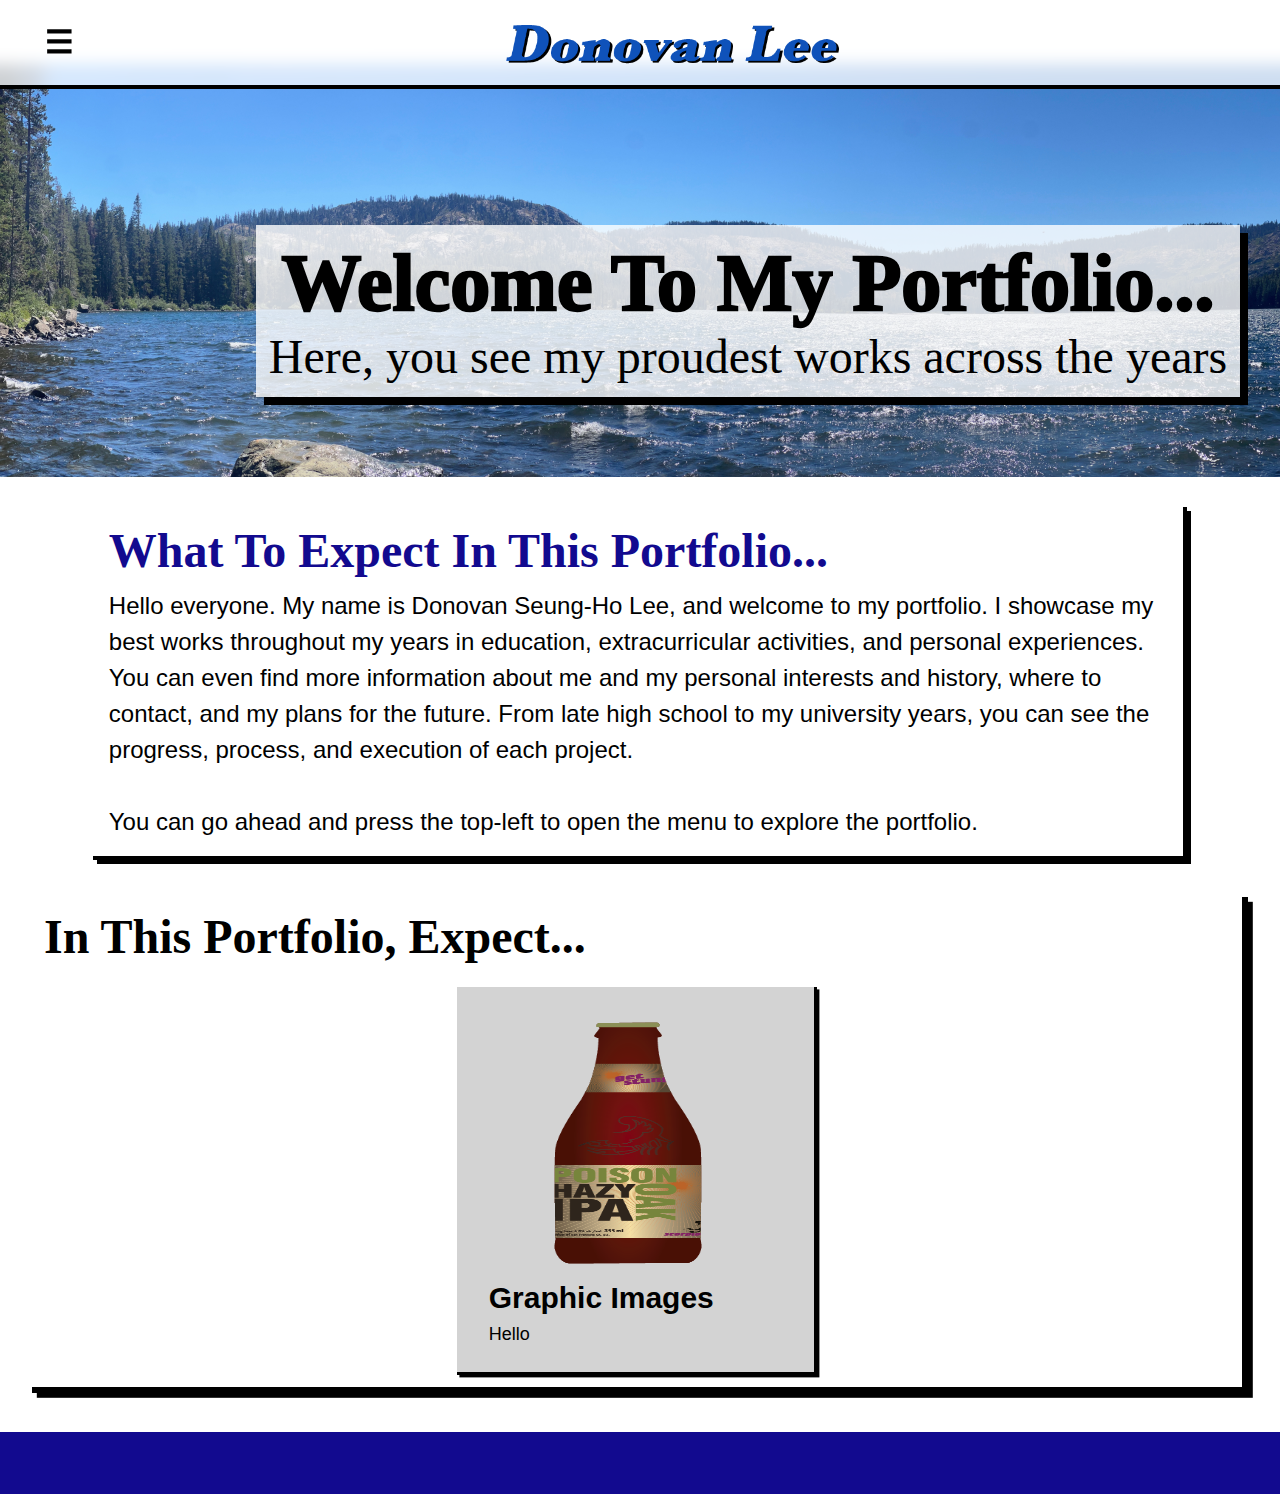
<file: index.html>
<!DOCTYPE html>
<html>
    <head>
        <meta charset = "utf-8">
        <title>
            Portfolio Of Donovan S. Lee
        </title>
        <link rel="stylesheet" href="styles.css">
        <link rel="stylesheet" href="homeStyle.css">

        <script src="navbar.js"></script>

        <link rel="stylesheet" href="https://fonts.googleapis.com/css2?family=Baskervville">
        <link rel="stylesheet" href="https://fonts.googleapis.com/css2?family=DM+Sans">
    </head>

    <body>
        <header>
            <span onclick="navbarOn()">
                <h1 id="onButton">
                    &#9776;
                </h1>
            </span>
            <a href="index.html">
                <img src="imgs/logo.png" alt="Portfolio Of Donovan Lee Logo">
            </a>
        </header>
        
        <div>
            <div id = "navbar" class="overlay">
                <span href="javascript:void(0)"  class = "button">
                    <h1 id="offButton" onclick="navbarOff()">
                        &times;
                    </h1>
                </span>
                
                <div id="otherContent">
                    <a href="About/about.html">
                        <h1>
                            About Me
                        </h1>
                    </a> <br><br>
                    <a href="#">
                        <h1>
                            My Work
                        </h1>
                    </a><br>
                    <a href="#">
                        <h3>
                            Graphic Design
                        </h3>
                    </a><br>
                    <a href="#">
                        <h3>
                            3D Modeling
                        </h3>
                    </a><br>
                    <a href="#">
                        <h3>
                            Photography
                        </h3>
                    </a><br>
                    <a href="#">
                        <h3>
                            Coding
                        </h3>
                    </a><br><br>
                    <a href="#">
                        <h1>
                            Future Plans
                        </h1>
                    </a> <br><br>
                    <a href="#">
                        <h1>
                            Contact
                        </h1>
                    </a>
                </div>

            </div>
        </div>

        <div id="intro">
            <div id="lakeside">
                <img src="imgs/lakeside.jpg" alt="Image For Top Part For Home Page">
            </div>
            <div id="headline">
                <h1>
                    Welcome To My Portfolio...
                </h1>
                <h2>
                    Here, you see my proudest works across the years
                </h2>
            </div>
        </div>
        
        <div class="mainContent">
            <div id="textField">
                <h1>
                    What to expect in this Portfolio...
                </h1>

                <p>
                    Hello everyone. My name is Donovan Seung-Ho Lee, and welcome to my portfolio. I showcase my best works throughout my years in education, extracurricular activities, and personal experiences. You can even find more information about me and my personal interests and history, where to contact, and my plans for the future. From late high school to my university years, you can see the progress, process, and execution of each project.
                    <br><br> You can go ahead and press the top-left to open the menu to explore the portfolio.
                </p>
            </div>

            <div id="expectation">
                <h1>
                    In this portfolio, expect...
                </h1>

                <section class = "gallery">
                    <div class = "entry" id="bottle">
                        <img src="Works/imgs/bottleContour-Graphic.png" alt="">
                        <div class = "caption">
                            <h1>
                                Graphic Images
                            </h1>
                            <p>
                                Hello
                            </p>
                        </div>
                    </div>
                </section>
            </div>
        </div>

        <footer>
            <h1> 
                Have A Nice day
            </h1>
        </footer>
    </body>
</html>
</file>
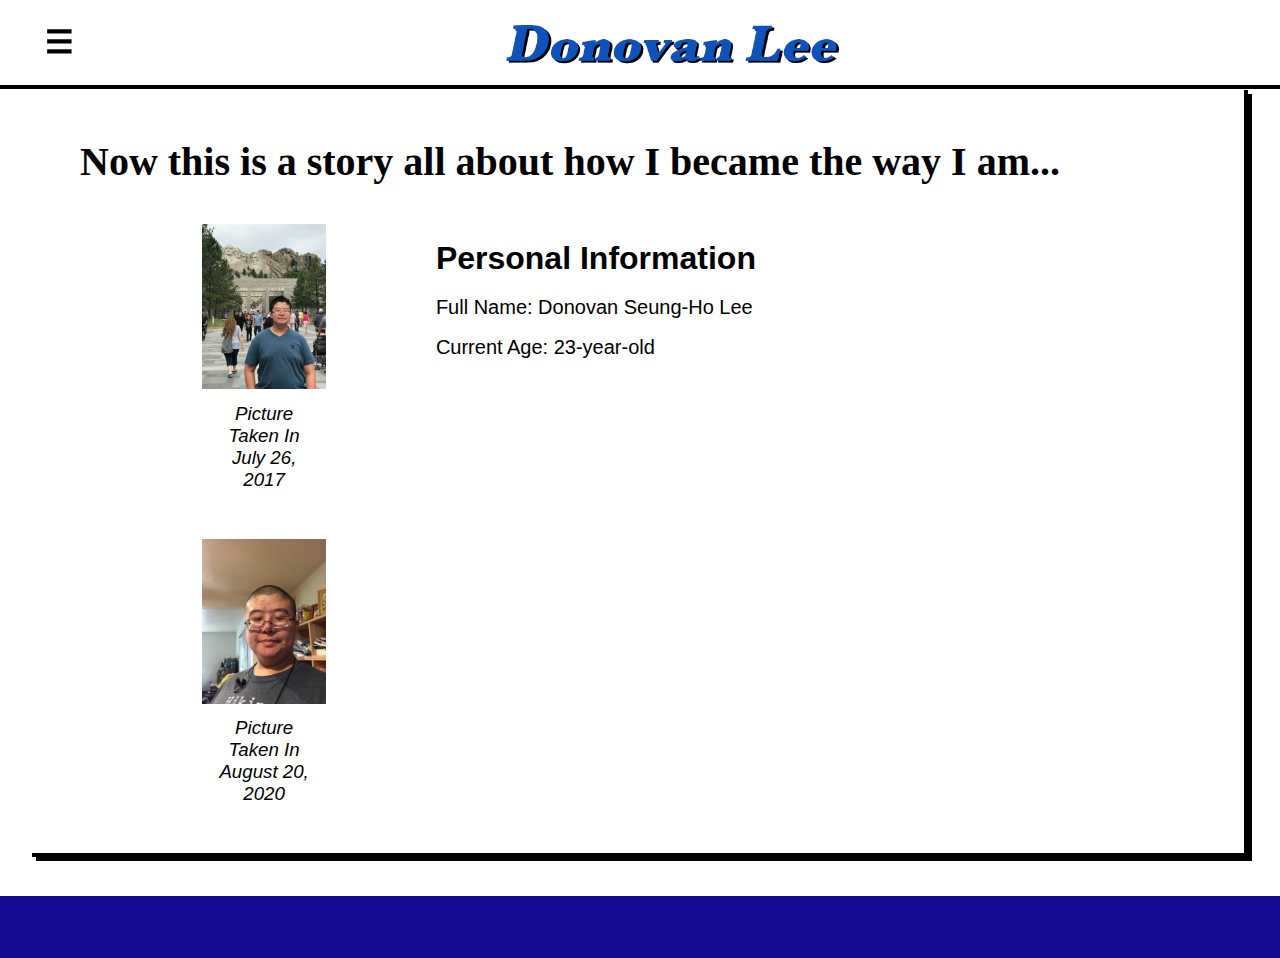
<file: About/about.html>
<!DOCTYPE html>
<html>
    <head>
        <meta charset = "utf-8">
        <title>
            Portfolio Of Donovan S. Lee - About
        </title>
        <link rel="stylesheet" href="../styles.css">
        <link rel="stylesheet" href="aboutStyle.css">
        <!-- <link rel="stylesheet" href="homeStyle.css"> -->

        <script src="../navbar.js"></script>

        <link rel="stylesheet" href="https://fonts.googleapis.com/css2?family=Baskervville">
        <link rel="stylesheet" href="https://fonts.googleapis.com/css2?family=DM+Sans">
    </head>

    <body>
        <header>
            <span onclick="navbarOn()">
                <h1 id="onButton">
                    &#9776;
                </h1>
            </span>
            <a href="../index.html">
                <img src="../imgs/logo.png" alt="Portfolio Of Donovan Lee Logo">
            </a>
        </header>

        <div>
            <div id = "navbar" class="overlay">
                <span href="javascript:void(0)"  class = "button">
                    <h1 id="offButton" onclick="navbarOff()">
                        &times;
                    </h1>
                </span>
                <div id="otherContent">
                    <a href="about.html">
                        <h1>
                            About Me
                        </h1>
                    </a> 
                    <a href="#">
                        <h1>
                            My Works
                        </h1>
                    </a>
                    <a href="#">
                        <h3>
                            Graphic Design
                        </h3>
                    </a>
                    <a href="#">
                        <h3>
                            Gifs / Animation
                        </h3>
                    </a>
                    <a href="#">
                        <h3>
                            3D Modeling
                        </h3>
                    </a>
                    <a href="#">
                        <h3>
                            Game Collaboration
                        </h3>
                    </a>
                    <a href="#">
                        <h3>
                            Photography
                        </h3>
                    </a>
                    <a href="#">
                        <h3>
                            Coding
                        </h3>
                    </a>
                    <a href="#">
                        <h1>
                            Future Plans
                        </h1>
                    </a>
                    <a href="#">
                        <h1>
                            Contact
                        </h1>
                    </a>
                </div>
            </div>
        </div>

        <div class="mainContent">
            <h1>
                Now this is a story all about how I became the way I am...
            </h1>

            <section>
                <article>
                    <div>
                        <img src="imgs/me1.JPG" alt="first photo of me">
                        <h3>
                            picture taken in July 26, 2017
                        </h3>
                    </div>
                    <div>
                        <img src="imgs/me2.jpeg" alt="second photo of me">
                        <h3>
                            picture taken in august 20, 2020
                        </h3>
                    </div>
                </article>

                <article id="info">
                    <h1>
                        Personal Information
                    </h1>
                    <p>
                        Full Name: Donovan Seung-Ho Lee <br>
                        Current Age: 23-year-old <br>
                    </p>
                </article>

            </section>
        </div>

        <footer>
            <h1> 
                Have A Nice day
            </h1>
        </footer>
    </body>
</html>
</file>
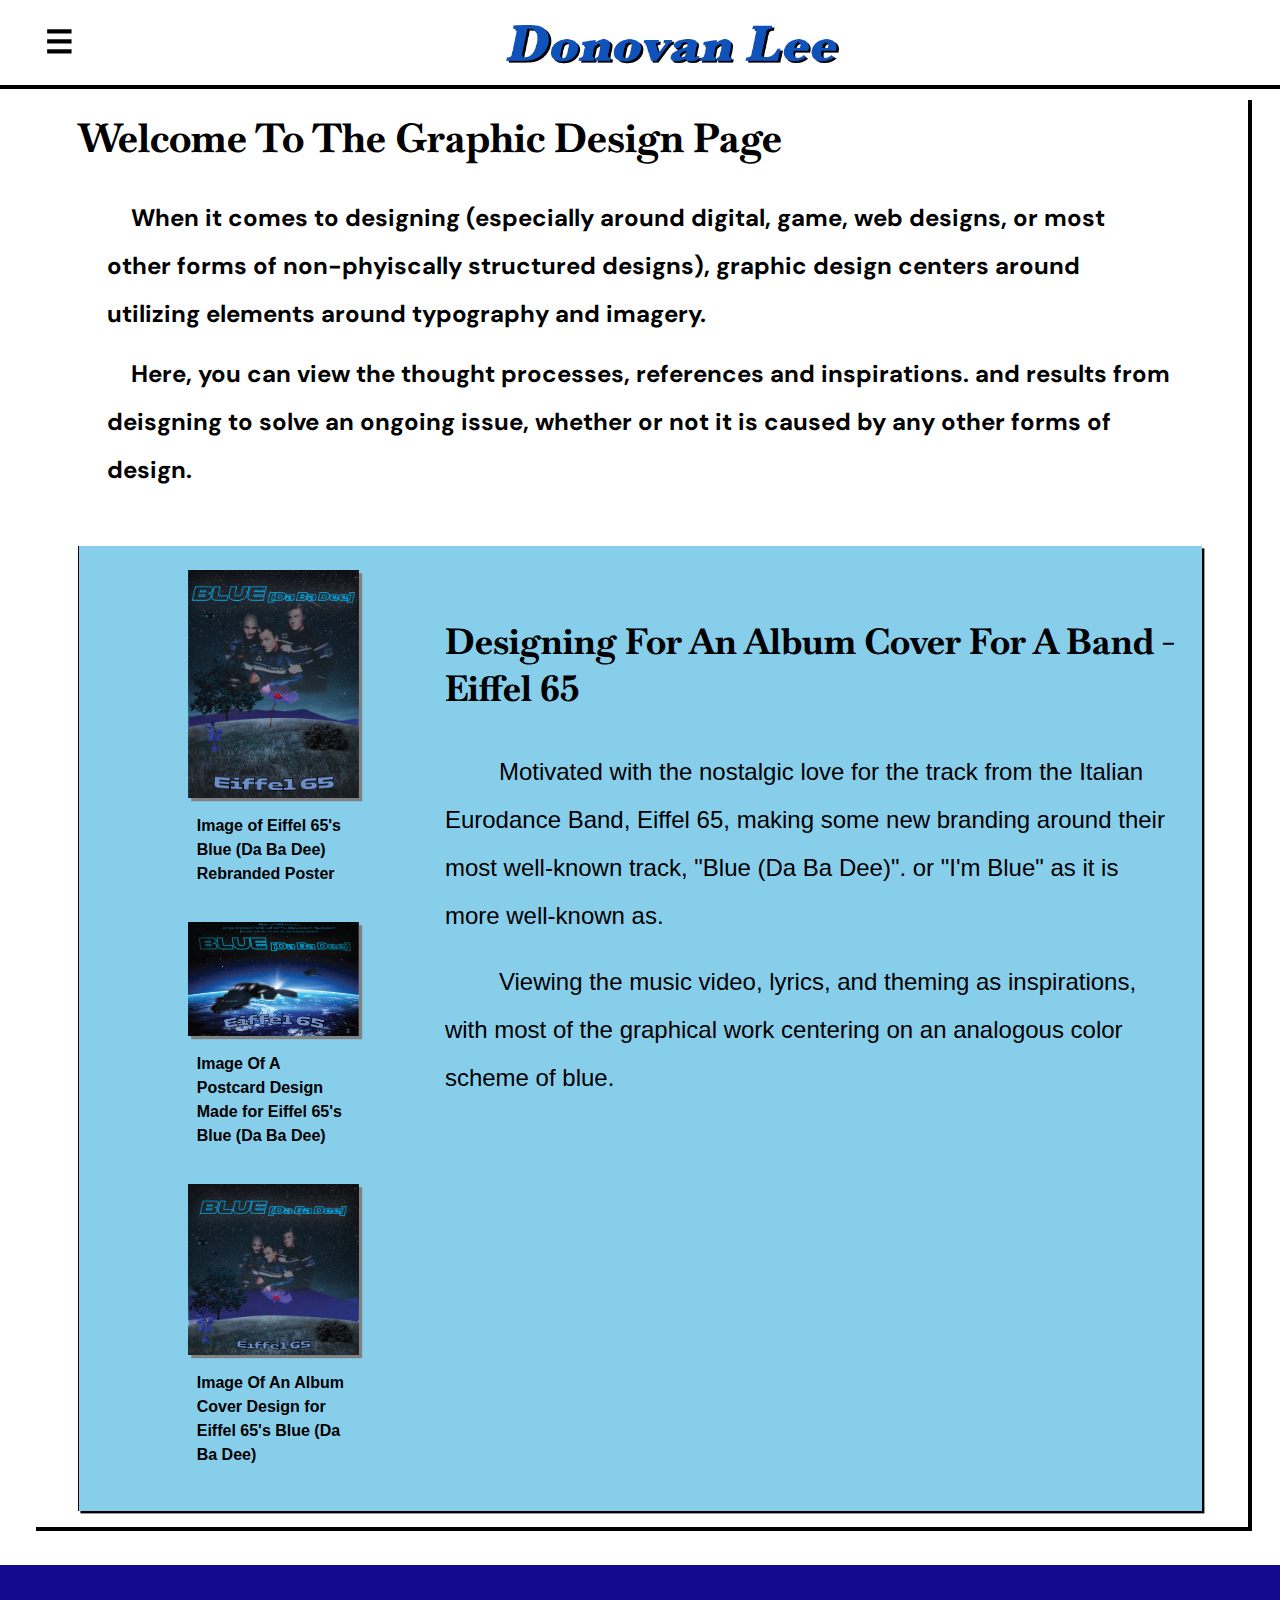
<file: Works/graphicDesignWorks.html>
<!DOCTYPE html>
<html>
    <head>
        <meta charset="utf-8">

        <title>
            Portfolio Of Donovan S. Lee - Graphic Design Works
        </title>

        <link rel="stylesheet" href="../styles.css">
        <link rel="stylesheet" href="GDstyle.css">

        <script src="../navbar.js"></script>

        <link rel="stylesheet" href="https://fonts.googleapis.com/css2?family=Baskervville">
        <link rel="stylesheet" href="https://fonts.googleapis.com/css2?family=DM+Sans">
    </head>

    <body>
        <header>
            <span onclick="navbarOn()">
                <h1 id="onButton">
                    &#9776;
                </h1>
            </span>
            <a href="../index.html">
                <img src="../imgs/logo.png" alt="Portfolio Of Donovan Lee Logo">
            </a>
        </header>

        <div>
            <div id = "navbar" class="overlay">
                <span href="javascript:void(0)"  class = "button">
                    <h1 id="offButton" onclick="navbarOff()">
                        &times;
                    </h1>
                </span>
                <div id="otherContent">
                    <a href="../About/about.html">
                        <h1>
                            About Me
                        </h1>
                    </a> 
                    <a href="work.html">
                        <h1>
                            My Works
                        </h1>
                    </a>
                    <a href="graphicDesignWorks.html">
                        <h3>
                            Graphic Design
                        </h3>
                    </a>
                    <a href="#">
                        <h3>
                            Gifs / Animation
                        </h3>
                    </a>
                    <a href="#">
                        <h3>
                            3D Modeling
                        </h3>
                    </a>
                    <a href="#">
                        <h3>
                            Game Collaboration
                        </h3>
                    </a>
                    <a href="#">
                        <h3>
                            Photography
                        </h3>
                    </a>
                    <a href="#">
                        <h3>
                            Coding
                        </h3>
                    </a>
                    <a href="#">
                        <h1>
                            Future Plans
                        </h1>
                    </a>
                    <a href="#">
                        <h1>
                            Contact
                        </h1>
                    </a>
                </div>
            </div>
        </div>

        <article id="content">
            <h1 id="beginningText">
                Welcome to the graphic design page
            </h1>
            <p class="bodyText">
                When it comes to designing (especially around digital, game, web designs, or most other forms of non-phyiscally structured designs), graphic design centers around utilizing elements around typography and imagery.
            </p>
            <p class="bodyText">
                Here, you can view the thought processes, references and inspirations. and results from deisgning to solve an ongoing issue, whether or not it is caused by any other forms of design.
            </p>

            <section id="blueGraphics">
                <div class="imagery">
                    <img src="imgs/blueDaBaDee-rebrandedPoster.png" alt="Rebranded Poster for Blue (Da Ba Dee) by Eiffel 65">
                    <h5 class="caption">
                        Image of Eiffel 65's Blue (Da Ba Dee) Rebranded Poster
                    </h5>

                    <img src="imgs/blueDaBaDee-rebrandedPostcard.png" alt="Rebranded Postcard for Blue (Da Ba Dee) by Eiffel 65">
                    <h5 class="caption">
                        Image Of A Postcard Design Made for Eiffel 65's Blue (Da Ba Dee)
                    </h5>

                    <img src="imgs/blueDaBaDee-rebrandedAlbumCover.png" alt="Rebranded Album Cover for Blue (Da Ba Dee) by Eiffel 65">
                    <h5 class="caption">
                        Image Of An Album Cover Design for Eiffel 65's Blue (Da Ba Dee)
                    </h5>
                </div>

                <div class="inform">
                    <h2>
                        Designing For An Album Cover For A Band - Eiffel 65
                    </h2>
                    <p>
                        Motivated with the nostalgic love for the track from the Italian Eurodance Band, Eiffel 65, making some new branding around their most well-known track, "Blue (Da Ba Dee)". or "I'm Blue" as it is more well-known as.
                    </p>
                    <p>
                        Viewing the music video, lyrics, and theming as inspirations, with most of the graphical work centering on an analogous color scheme of blue.
                    </p>
                </div>
            </section>
        </article>

        <footer>
            <h1> 
                Have A Nice day
            </h1>
        </footer>
    </body>
</html>
</file>
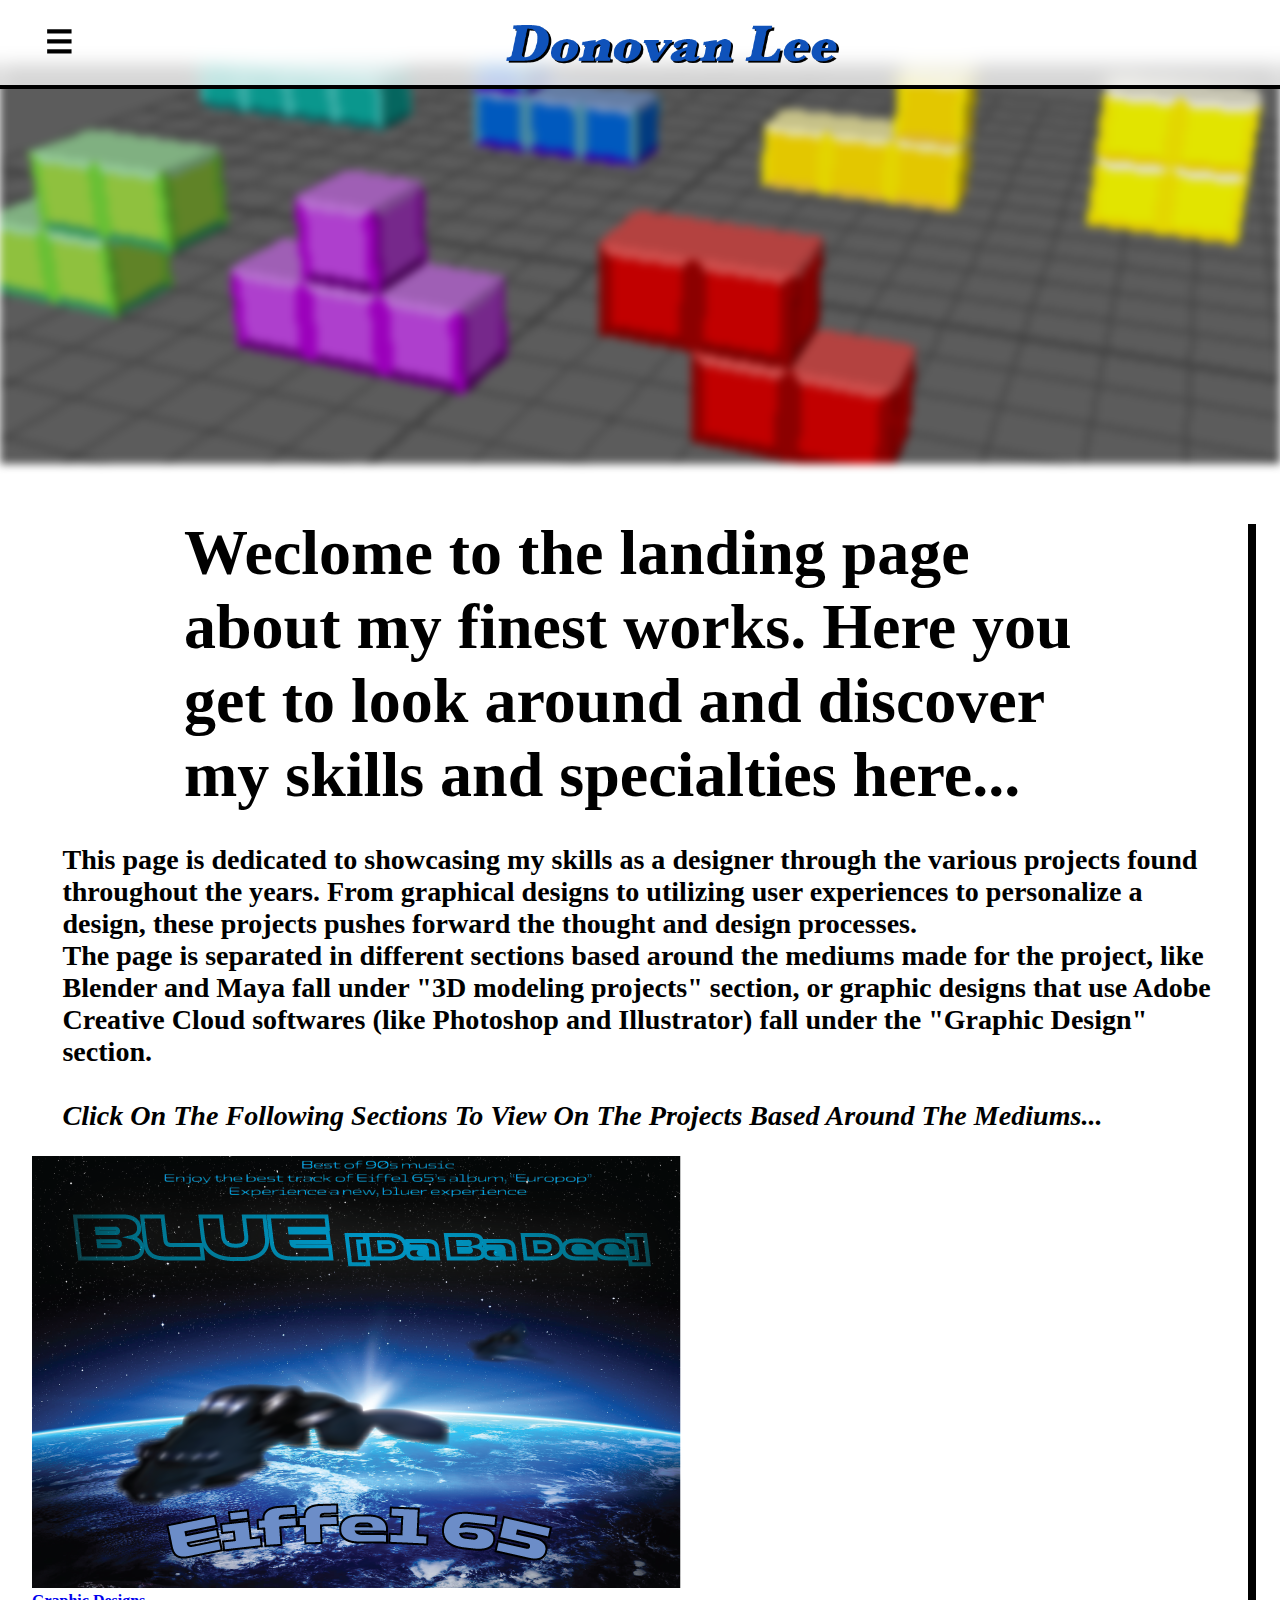
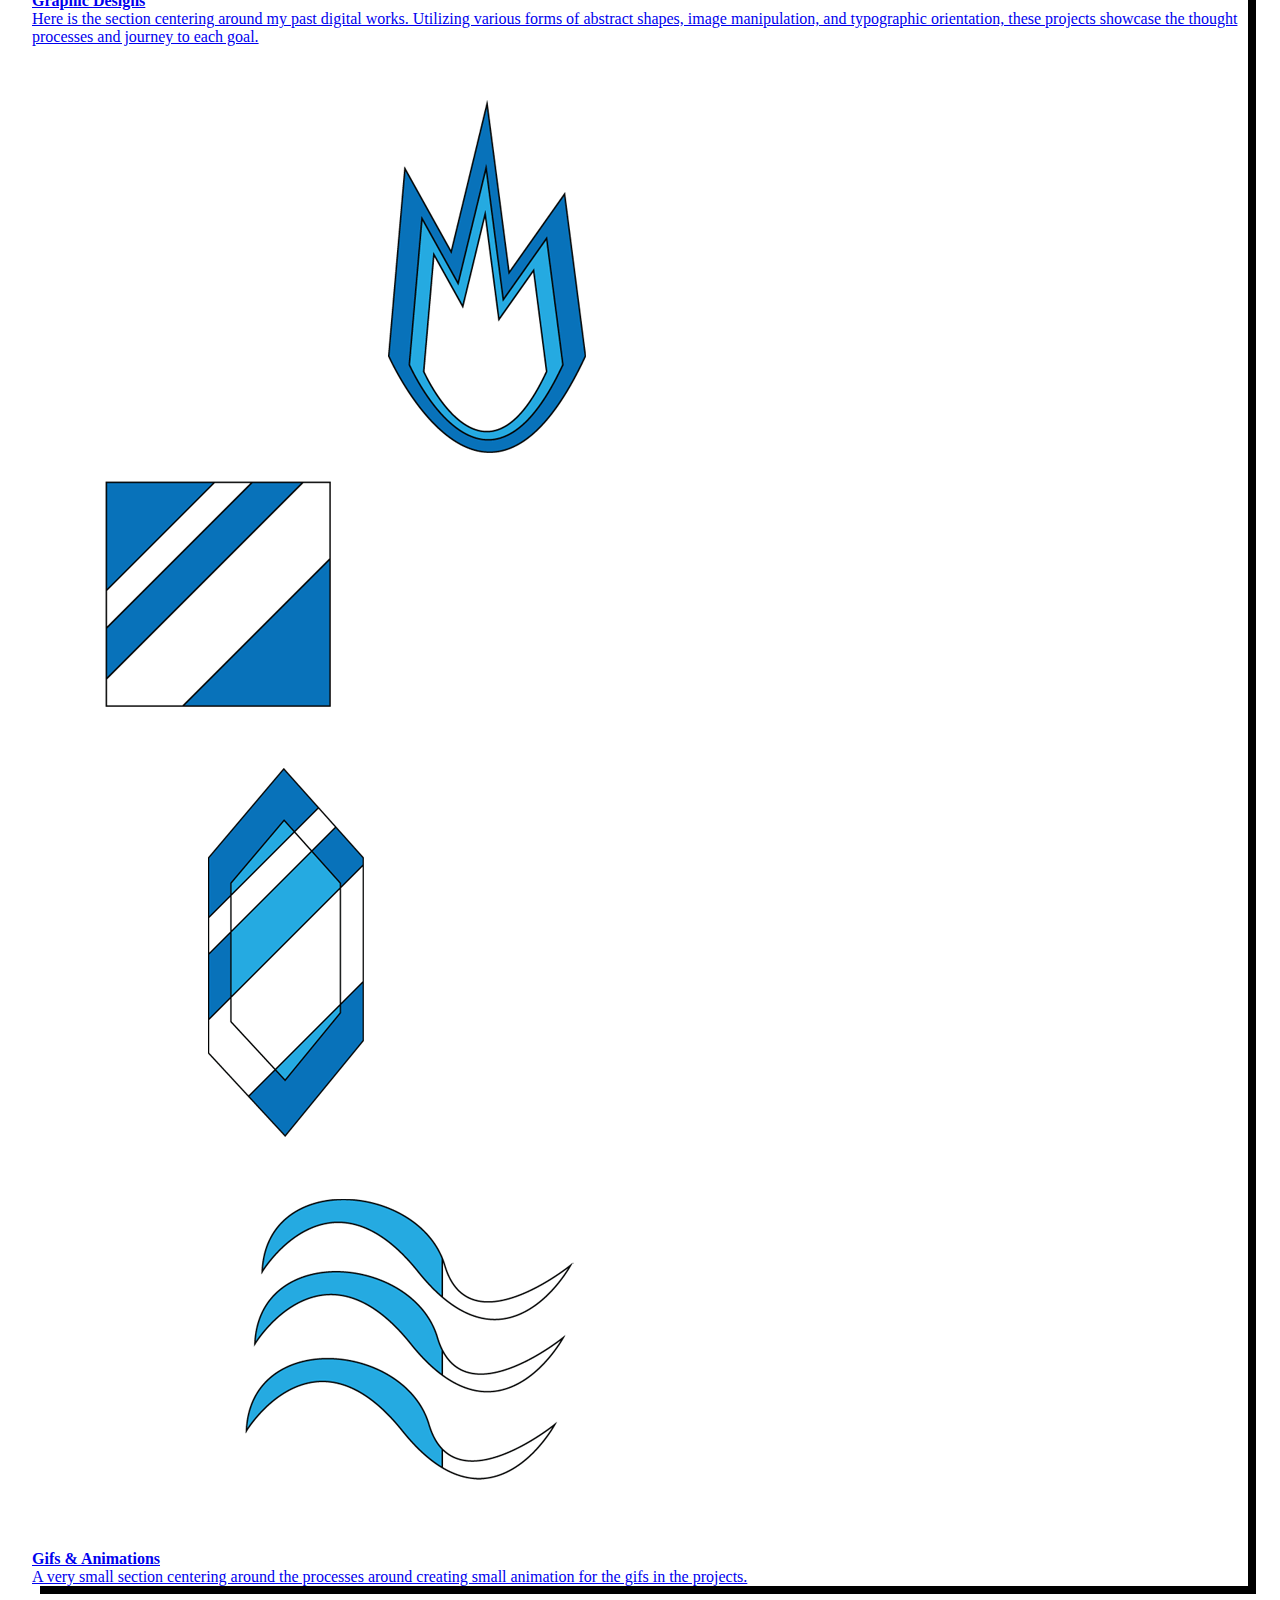
<file: Works/work.html>
<!DOCTYPE html>
<html>
    <head>
        <meta charset="utf-8">

        <title>
            Portfolio Of Donovan S. Lee - Works
        </title>

        <link rel="stylesheet" href="../styles.css">
        <link rel="stylesheet" href="workStyle.css">

        <script src="../navbar.js"></script>

        <link rel="stylesheet" href="https://fonts.googleapis.com/css2?family=Baskervville">
        <link rel="stylesheet" href="https://fonts.googleapis.com/css2?family=DM+Sans">
    </head>

    <body>
        <header>
            <span onclick="navbarOn()">
                <h1 id="onButton">
                    &#9776;
                </h1>
            </span>
            <a href="../index.html">
                <img src="../imgs/logo.png" alt="Portfolio Of Donovan Lee Logo">
            </a>
        </header>

        <div>
            <div id = "navbar" class="overlay">
                <span href="javascript:void(0)"  class = "button">
                    <h1 id="offButton" onclick="navbarOff()">
                        &times;
                    </h1>
                </span>
                <div id="otherContent">
                    <a href="../About/about.html">
                        <h1>
                            About Me
                        </h1>
                    </a> 
                    <a href="work.html">
                        <h1>
                            My Works
                        </h1>
                    </a>
                    <a href="#">
                        <h3>
                            Graphic Design
                        </h3>
                    </a>
                    <a href="#">
                        <h3>
                            Gifs / Animation
                        </h3>
                    </a>
                    <a href="#">
                        <h3>
                            3D Modeling
                        </h3>
                    </a>
                    <a href="#">
                        <h3>
                            Game Collaboration
                        </h3>
                    </a>
                    <a href="#">
                        <h3>
                            Photography
                        </h3>
                    </a>
                    <a href="#">
                        <h3>
                            Coding
                        </h3>
                    </a>
                    <a href="#">
                        <h1>
                            Future Plans
                        </h1>
                    </a>
                    <a href="#">
                        <h1>
                            Contact
                        </h1>
                    </a>
                </div>
            </div>
        </div>

        <div id="banner">
            <div id="model">
                <img src="imgs/maya-3d-Models/maya-tetriminos.png" alt="Tetrimino 3D Models from Maya">
            </div>
        </div>

        <article id="workContent">
            <section id="landing">
                <h1>
                    Weclome to the landing page about my finest works. Here you get to look around and discover my skills and specialties here...
                </h1>
            </section>

            <section id="intro">
                <h3>
                    This page is dedicated to showcasing my skills as a designer through the various projects found throughout the years. From graphical designs to utilizing user experiences to personalize a design, these projects pushes forward the thought and design processes. 
                </h3>
                <h3>
                    The page is separated in different sections based around the mediums made for the project, like Blender and Maya fall under "3D modeling projects" section, or graphic designs that use Adobe Creative Cloud softwares (like Photoshop and Illustrator) fall under the "Graphic Design" section. 
                    
                    <br> <br>             
                    <strong><i>
                        Click On The Following Sections To View On The Projects Based Around The Mediums...
                    </i></strong>
                </h3>
            </section>

            <section id="list">
                <a href="#">
                    <section class="medium" id="graphic-design">
                        <img src="imgs/blueDaBaDee-rebrandedPostcard.png" alt="Blue (Da Ba Dee) Postcard Graphic">
                        <div class="desc">
                            <h4>
                                Graphic Designs
                            </h4>
                            <p>
                                Here is the section centering around my past digital works. Utilizing various forms of abstract shapes, image manipulation, and typographic orientation, these projects showcase the thought processes and journey to each goal.
                            </p>
                        </div>
                    </section>
                </a>
                <a href="#">
                    <section class="medium" id="animations">
                        <img src="imgs/naturalElements-Animation.gif" alt="Gif Of Blue Versions Of The Natrual Elements">
                        <div class="desc">
                            <h4>
                                Gifs & Animations
                            </h4>
                            <p>
                                A very small section centering around the processes around creating small animation for the gifs in the projects.
                            </p>
                        </div>
                    </section>
                </a>
            </section>
        </article>

        <footer>
            <h1> 
                Have A Nice day
            </h1>
        </footer>
    </body>
</html>
</file>
<file: styles.css>
* {
    margin: 0;
    padding: 0;
    box-sizing: border-box;
}

img {
    animation-name: appearing;
    animation-duration: 1.5s;
    animation-delay: 0s;
    animation-iteration-count: 1;
    animation-fill-mode: forwards;
    animation-direction: normal;
}

header {
    border-bottom: 0.25em solid black;
    padding-left: 3.5%;
    position: fixed;
    background-color: rgba(255, 255, 255, 0.75);
    backdrop-filter: blur(0.5em);
    -webkit-backdrop-filter: blur(0.5em);
    width: 100%;
    z-index: 1;
    top: 0;

    display: flex;
    flex-direction: row;
    flex-wrap: wrap;
    align-items: center;
    column-gap: 35%;
}

header a img {
    margin-top: 5%;
    height: 4em;
    align-self: center;
}

#offButton{
    margin-left: 11%;
    font-size: 4em;
    color: white;
    text-transform: none;
    font-weight: bolder;
    margin-top: 2%;
    width: 10%;
}

#otherContent {
    position: relative;
    text-align: right;
    width: 90%;
    margin: auto;
    margin-top: 2.5%;

    display: flexbox;
    flex-direction: column;
    flex-wrap: wrap;
}

#otherContent a {
    text-decoration: none;
    font-family: 'DB Sans', sans-serif;
}

#otherContent h1 {
    color: white;
    line-height: 300%;
}

#otherContent h3 {
    color: lightgray;
    line-height: 250%;
}

#otherContent h1:hover, #otherContent h3:hover {
    color: black;
    transition: 0.5s;
    -webkit-transition: 0.5s;
    -moz-transition: 0.5s;
    -ms-transition: 0.5s;
    -o-transition: 0.5s;
}

#otherContent h1:hover {
    background-color: cyan;
}

#otherContent h3:hover {
    background-color: skyblue;
}

.overlay {
    height: 100%;
    width: 0;
    position: fixed;
    z-index: 2;
    top: 0;
    left: 0;
    background-color: rgb(18, 10, 143);
    backdrop-filter: blur(0.25em);
    -webkit-backdrop-filter: blur(0.25em);
    overflow-x: hidden;
    opacity: 0.9;

    transition: 0.5s;
    -webkit-transition: 0.5s;
    -moz-transition: 0.5s;
    -ms-transition: 0.5s;
    -o-transition: 0.5s;
}

.mainContent {
    width: 95%;
    font-family: 'DB Sans', sans-serif;
    margin: auto;

    animation-name: approach;
    animation-duration: 1s;
    animation-delay: 0s;
    animation-iteration-count: 1;
    animation-fill-mode: forwards;
    animation-direction: normal;
}

.gallery {
    display: flex;
    flex-direction: row;
    flex-wrap: wrap;
    justify-content: center;
    column-gap: 1em;
}

.entry {
    width: 25%;
    justify-items: center;
    font-family: 'DB Sans', sans-serif;
    border-right: 0.15em solid;
    border-bottom: 0.15em solid;
    box-shadow: 0.1em 0.1em;
    padding: 1em;
    transition-duration: 1s;
}

.entry:hover {
    background-color: rgb(18, 10, 143);
    box-shadow: 0.1em 0.1em gray;
    color: white;

    transition-duration: 0.5s;
}

.entry img {
    display: inline-block;
    width: 95%;
}

.caption {
    width: 95%;
    margin: auto;
    
}

.caption h1 {
    font-size: 1.25em;
    font-weight: 850;
}

.caption p {
    font-size: 0.75em;
    line-height: 150%;
    text-transform: none;
    font-weight: 525;
}

#bottle, #gif {
    width: 15em;
}

#bottle img {
    height: 11em;
}

footer {
    margin-top: 3%;
    padding: 1%;
    background-color: rgb(18, 10, 143);
    width: 100%;
    height: 5%;
    color: rgba(255, 255, 255, 0);
}

footer h1 {
    text-align: center;
    width: 20%;
    margin: auto;
}

@keyframes approach {
    from {
        opacity: 0;
        transform: translateY(-5em);
        -webkit-transform: translateY(-5em);
        -moz-transform: translateY(-5em);
        -ms-transform: translateY(-5em);
        -o-transform: translateY(-5em);
}
    to {
        opacity: 1;
        transform: translateY(0);
        -webkit-transform: translateY(0);
        -moz-transform: translateY(0);
        -ms-transform: translateY(0);
        -o-transform: translateY(0);
}
}

@keyframes appearing {
    from {
        scale: 0;
    }
    to {
        scale: 1;
    }
}
</file>
<file: homeStyle.css>
#intro {
    width: 100%;
    height: 95%;
}

#lakeside { 
    animation-name: approach;
    animation-duration: 1s;
    animation-delay: 0s;
    animation-iteration-count: 1;
    animation-fill-mode: forwards;
    animation-direction: normal;
}

#lakeside img {
    margin-top: 5%;
    width: 100%;
    object-fit: cover;
    object-position: center 70%;
}

#headline {
    text-align: center;
    position: absolute;
    left: 20%;
    top: 25%;
    background-color: rgba(255, 255, 255, 0.8);
    padding: 1%;
    box-shadow: black 0.5em 0.5em;
    font-family: 'Baskerville', serif;

    animation-name: approach;
    animation-duration: 1s;
    animation-delay: 0s;
    animation-iteration-count: 1;
    animation-fill-mode: forwards;
    animation-direction: normal;
}

#headline h1 {
    font-size: 5em;
    font-weight: 1000;
}

#headline h2 {
    font-size: 3em;
    font-weight: 450;
}

.mainContent {
    margin-top: 2%;
}

#textField {
    width: 90%;
    margin: auto;
    border-right: solid black 0.25em;
    border-bottom: solid black 0.25em;
    padding: 1em;
    box-shadow: 0.25em 0.25em black;
}

#textField h1 {
    font-family: 'Baskerville', serif;
    text-transform: capitalize;
    font-size: 3em;
    font-weight: 800;
    color: rgb(18, 10, 143);
}

#textField p {
    font-weight: 500;
    font-size: 1.5em;
    margin-top: 1%;
    line-height: 150%;
}

#expectation {
    margin-top: 3%;
    font-family: 'Baskerville', serif;
    font-weight: bolder;
    font-size: x-large;
    box-shadow: black 0.2em 0.2em;
    border-right: solid black 0.25em;
    border-bottom: solid black 0.25em;
    padding: 0.5em;
    text-transform: capitalize;
}

#expectation h1 {
    margin-bottom: 2%;
}

.entry {
    background-color: lightgray;
}
</file>
<file: About/aboutStyle.css>
.mainContent {
    margin-top: 7%;
    padding: 1em;
    padding-top: 3em;
    padding-left: 3em;
    border-right: 0.25em solid black;
    border-bottom: 0.25em solid black;
    box-shadow: 0.25em 0.25em black;
}

.mainContent h1 {
    font-family: 'Baskerville', serif;
    font-weight: 900;
    font-size: 2.5em;
}

.mainContent section {
    width: 95%;
    margin: auto;
    margin-top: 2%;
    display: flex;
    flex-direction: row;
    flex-wrap: wrap;
    justify-content: center;
}

.mainContent section article {
    font-family: 'DB Sans', sans-serif;
    width: 30%;
    display: flex;
    flex-direction: column;
    flex-wrap: wrap;
    justify-items: center;
}

.mainContent section article div {
    width: 95%;
    margin-bottom: 2em;
    text-align: center;
}

.mainContent section article div img {
    width: 40%;
    margin: auto;
    margin-top: 1em;
}

.mainContent section article div h3 {
    font-style: italic;
    text-align: center;
    text-transform: capitalize;
    font-weight: 150;
    width: 35%;
    padding-top: 0.5em;
    margin: auto;
}

#info {
    text-align: left;
    width: 70%;
}

#info h1 {
    font-family: 'DB Sans', sans-serif;
    font-size: 2em;
    margin-top: 1em;
}

#info p {
    font-family: 'DB Sans', sans-serif;
    font-size: 1.25em;
    padding-top: 0.5em;
    line-height: 200%;
}
</file>
<file: Works/GDstyle.css>
#content {
    width: 95%;
    margin: auto;
    margin-top: 7.5%;
    box-shadow: 0.25em 0.25em black;
    padding: 1em;
}

#beginningText {
    width: 95%;
    font-weight: 1000;
    font-size: 2.5em;
    font-family: 'Baskervville', serif;
    margin: auto;
    padding-bottom: 0.75em;
    text-transform: capitalize;
}

.bodyText {
    width: 90%;
    font-weight: 700;
    font-size: 1.5em;
    line-height: 200%;
    text-indent: 1em;
    margin: auto;
    padding-bottom: 0.5em;
    font-family: 'DM Sans', serif;
}

#content section {
    width: 95%;
    margin: auto;
    margin-top: 2.5em;
    border-left: 0.05em solid black;
    padding: 1.5em;
    box-shadow: 0.15em 0.15em black;

    display: flex;
    flex-direction: row;
    flex-wrap: nowrap;
    justify-content: center;
}

#content section .imagery {
    width: 35%;

    display: flex;
    flex-direction: column;
    flex-wrap: wrap;
    justify-content: center;
    row-gap: 1em;
}

#content section .imagery img {
    width: 50%;
    align-self: center;
    box-shadow: 0.2em 0.2em gray;
}

.caption {
    font-family: 'DB Sans', sans-serif;
    font-size: 1em;
    font-weight: 750;
    line-height: 150%;
    width: 45%;
    margin: auto;
    padding-bottom: 1.25em;
}

.inform {
    width: 75%;
    padding-top: 3em;
}

.inform h2 {
    font-size: 2.25em;
    padding-bottom: 1em;
    font-variant-numeric: tabular-nums;
    font-weight: bolder;
    font-family: 'Baskervville', serif;
}

.inform p {
    font-size: 1.5em;
    padding-bottom: 0.75em;
    font-weight: 500;
    line-height: 200%;
    text-indent: 2.25em;
    font-family: 'DB Sans', sans-serif;
}

#blueGraphics {
    background-color: skyblue;
}
</file>
<file: Works/workStyle.css>
#banner {
    height: 95%;
    width: 100%;
}

#model{
    animation-name: approach;
    animation-duration: 1s;
    animation-delay: 0s;
    animation-iteration-count: 1;
    animation-fill-mode: forwards;
    animation-direction: normal;
}

#model img {
    width: 100%;
    height: 25em;
    margin-top: 5%;
    filter: blur(0.25em);
    -webkit-filter: blur(0.25em);
    object-fit: cover;
    object-position: center 70%;
}

#workContent {
    width: 95%;
    margin: auto;
    margin-top: 3em;
    box-shadow: black 0.5em 0.5em;
    font-family: 'Baskerville', serif;
}

#landing {
    font-size: 2em;
    font-weight: 900;
    width: 75%;
    margin: auto;
}

#intro {
    font-weight: 700;
    font-size: 1.5em;
    width: 95%;
    margin: auto;
}

#landing, #intro {
    padding-bottom: 1em;
}
</file>
